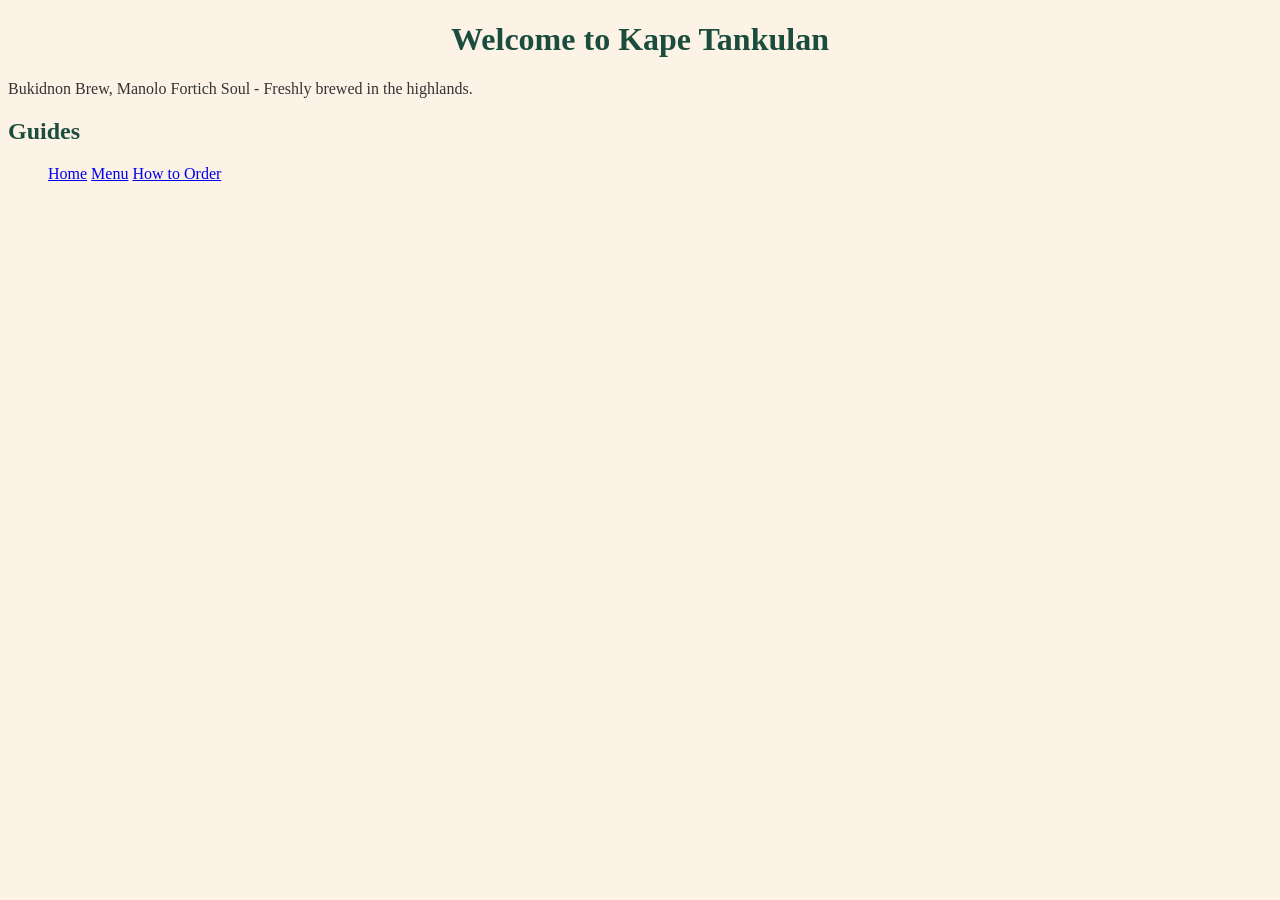
<file: index.html>
<!DOCTYPE html>
<html lang="en">
<head>
    <meta charset="UTF-8">
    <meta name="viewport" content="width=device-width, initial-scale=1.0">
    <title>Kape Tankulan - Home</title>
    <link rel="stylesheet" href="../styles.css">
</head>
<body>
    <header>
        <h1>Welcome to Kape Tankulan</h1>
        <p>Bukidnon Brew, Manolo Fortich Soul - Freshly brewed in the highlands.</p>
         <h2>Guides</h2>
    </header>
    <ul>
       </li> <a href="index.html">Home</a> </li>
        </li><a href="pages/menu.html">Menu</a> </li>
       </li> <a href="pages/order.html">How to Order</a></li>
    </ul>

</body>
</html>
</file>
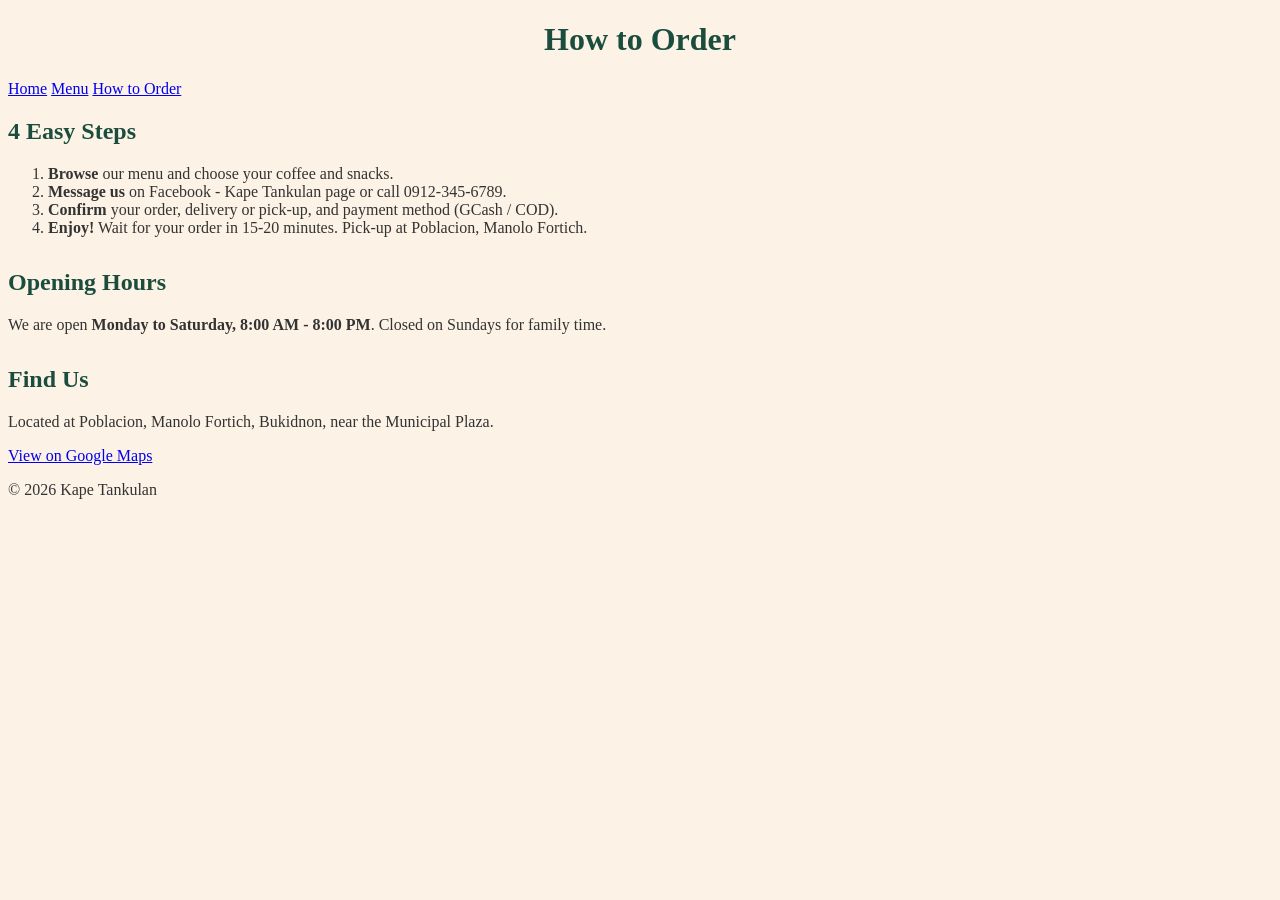
<file: pages/order.html>
<!DOCTYPE html>
<html lang="en">
<head>
    <meta charset="UTF-8">
    <meta name="viewport" content="width=device-width, initial-scale=1.0">
    <title>Kape Tankulan - How to Order</title>
    <link rel="stylesheet" href="../styles.css">
</head>
<body>
    <header><h1>How to Order</h1></header>
    <nav>
        <a href="../index.html">Home</a>
        <a href="menu.html">Menu</a>
        <a href="order.html">How to Order</a>
    </nav>
    <main>
        <h2>4 Easy Steps</h2>
        <ol>
            <li><strong>Browse</strong> our menu and choose your coffee and snacks.</li>
            <li><strong>Message us</strong> on Facebook - Kape Tankulan page or call 0912-345-6789.</li>
            <li><strong>Confirm</strong> your order, delivery or pick-up, and payment method (GCash / COD).</li>
            <li><strong>Enjoy!</strong> Wait for your order in 15-20 minutes. Pick-up at Poblacion, Manolo Fortich.</li>
        </ol>

        <h2 style="margin-top:2rem;">Opening Hours</h2>
        <p>We are open <strong>Monday to Saturday, 8:00 AM - 8:00 PM</strong>. Closed on Sundays for family time.</p>

        <h2 style="margin-top:2rem;">Find Us</h2>
        <p>Located at Poblacion, Manolo Fortich, Bukidnon, near the Municipal Plaza.</p>
        <a class="btn" href="https://maps.google.com/?q=Manolo+Fortich+Bukidnon" target="_blank">View on Google Maps</a>
    </main>
    <footer><p>&copy; 2026 Kape Tankulan</p></footer>
</body>
</html>
</file>
<file: styles.css>
body{
    font-family: 'Times New Roman' , TImes, serif;
    color: #333333;
    background-color: #fcf3e6;
    
}

h1, h2 {
    color: #1B4D3E;
}

h1 {
    text-align: center;
}

.intro {
    font-size: 20px;
}

.tip{
    background-color: #FFF4CC;
    padding: 16px;
    border-left: 2px solid #E0A800;
    margin: 24px 0;
}

img {
    border: 4px solid #1B4D3E;

}
</file>
